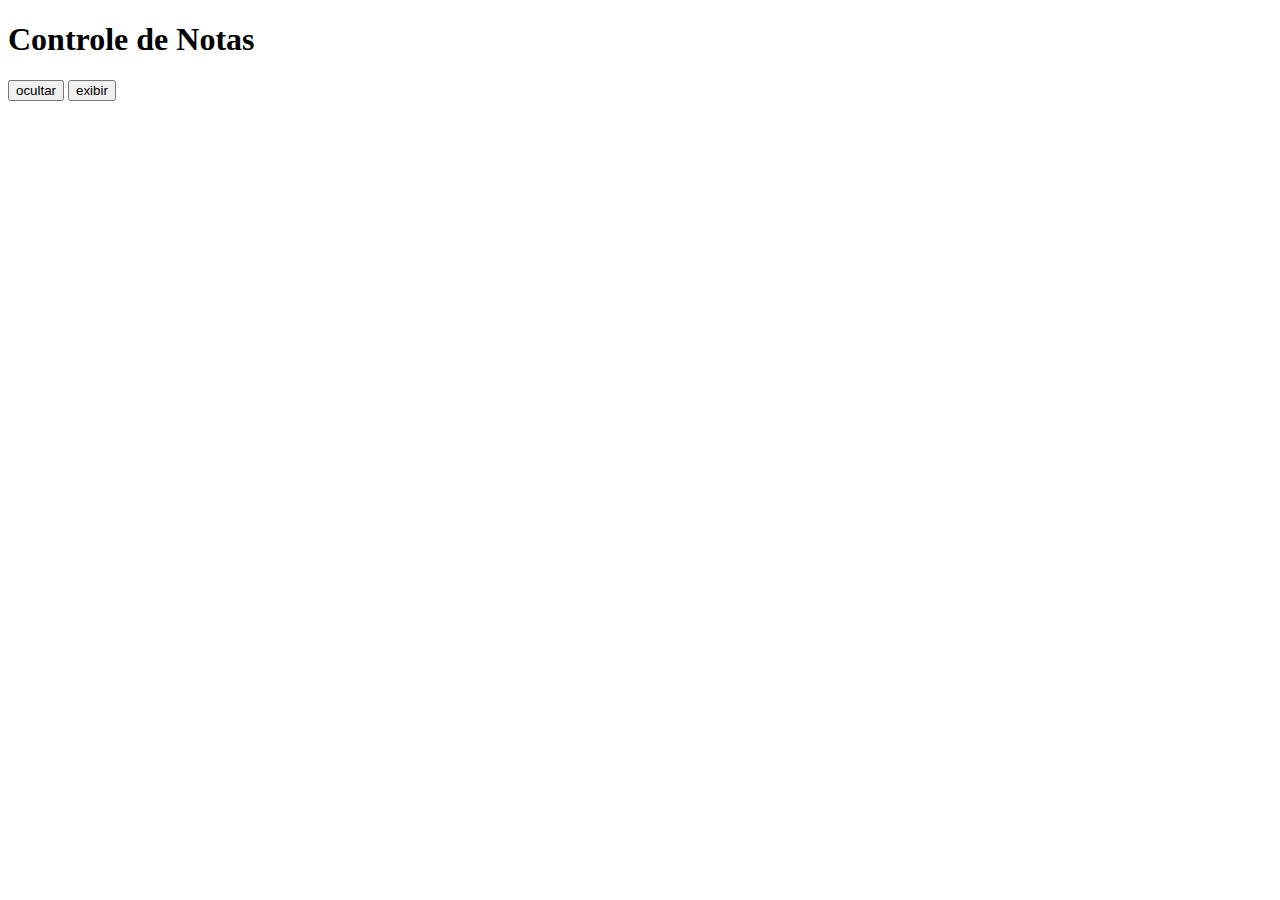
<file: Aulas1/index.html>
<!DOCTYPE html>
<html lang="pt-br">
    <head>
        <meta charset="UTF-8">
        <meta name="viewport" content="width=device-width, initial-scale=1.0">
        <meta http-equiv="X-UA-Compatible" content="ie=edge">
        <title>Aula - 01: Primeiros Conceitos</title>

        <style>
            input {
                height: 30px;
                width: 200px;
                border-radius: 10px;
            }

            div {
                display: flex;
                flex-direction: column;

            }

            #container {
                display: none;

            }

            .exibir {
                display: grid;

            }

        </style>
    </head>
    <body>
        <h1>Controle de Notas</h1>
        <button id="ocultar">ocultar</button>
        <button id="exibir">exibir</button>
        
        <div id="container">
            Nome:
            <input type="text" id="nome" placeholder="Digite seu nome"> <br>

            Nota1:
            <input type="text" id="nota1" placeholder="Digite a nota #1"> <br>

            Nota2:
            <input type="text" id="nota2" placeholder="Digite a nota #2"> <br>

            Média:
            <input type="text" id="media" disabled placeholder="Média"> <br>

            Situação:
            <input type="text" id="situacao" disabled placeholder="Situação"> <br>
            
            Conceito:
            <input type="text" id="conceito" disabled placeholder="Conceito"> <br>

            <input type="button" value="Mandar" onclick="chama()" style="margin-left: 50px; margin-top: 10px;">
        </div>
        <script src="script.js"></script>
    </body>
</html>
</file>
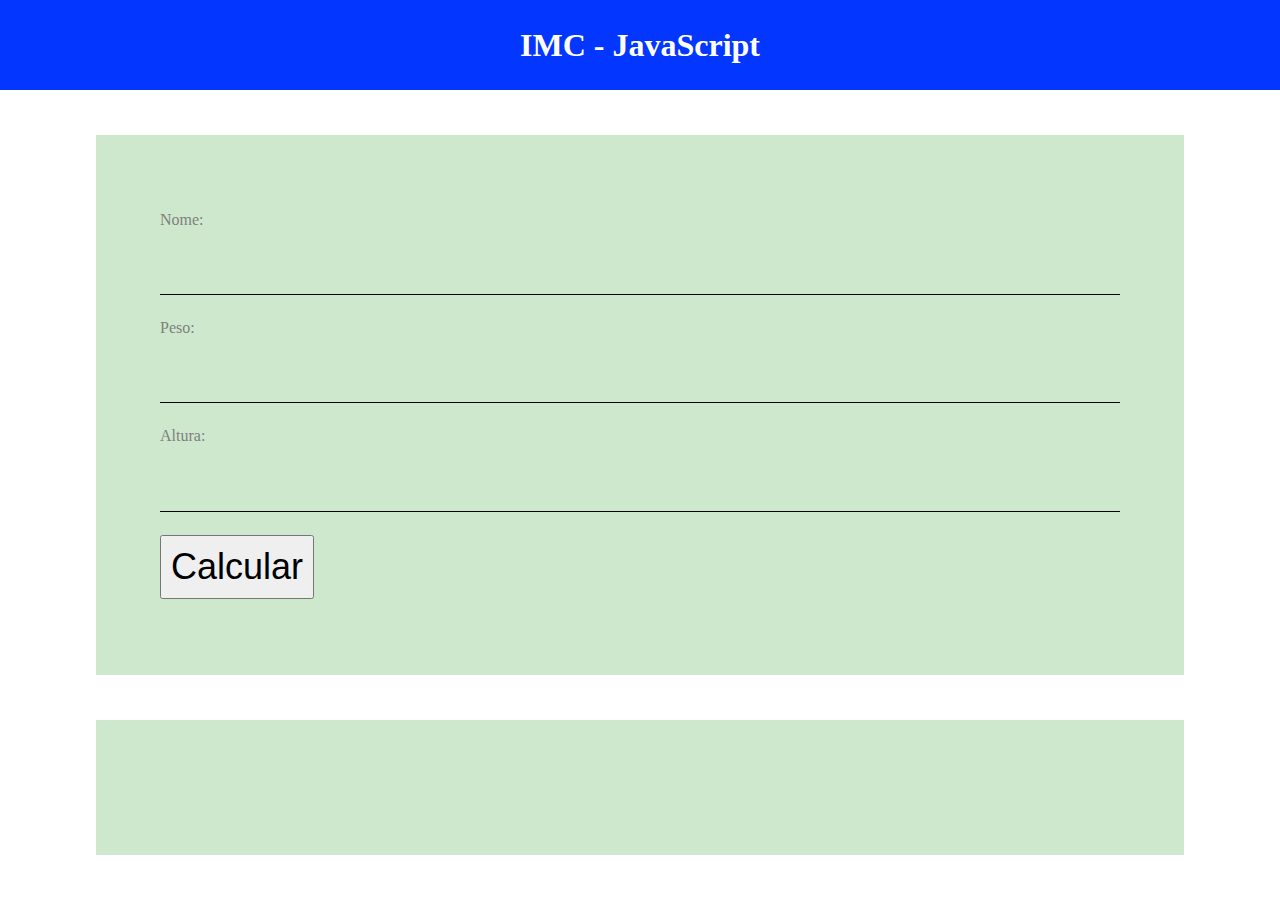
<file: Aulas2/index.html>
<!DOCTYPE html>
<html lang="pt-br">
<head>
    <meta charset="UTF-8">
    <title>IMC</title>
    <link rel="stylesheet" type="text/css" href="style.css">
</head>
<body>
    <header>
        <h1>IMC - JavaScript</h1>
    </header>
    <main>
        <label for="nome">Nome: </label>
        <input type="text" name="txtNome" id="nome">

        <label for="peso">Peso: </label>
        <input type="text" name="txtPeso" id="peso">

        <label for="altura">Altura: </label>
        <input type="text" name="txtAltura" id="altura">

        <div>
            <button id="calcular">Calcular</button>
        </div>
    </main>
    <footer id="resultado"></footer>
    <script src="script.js"></script>
</body>
</html>
</file>
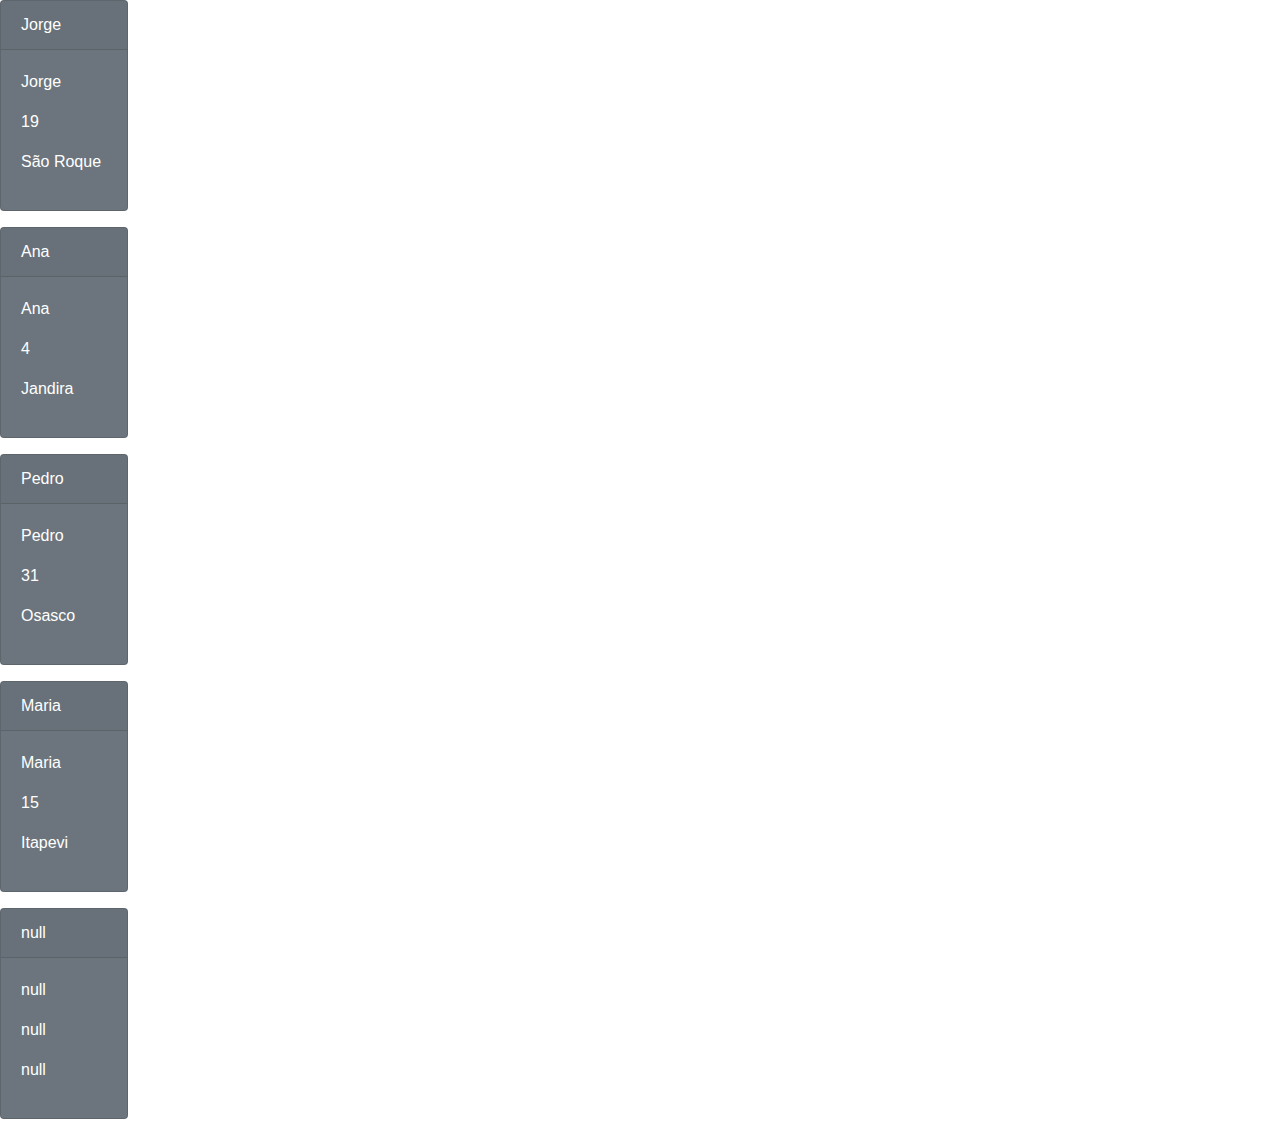
<file: Aulas3/index.html>
<!DOCTYPE html>
<html lang="pt-br">
    <head>
        <meta charset="UTF-8">
        <title>Aulas 03 - Arrays e JSON</title>
        <!-- <link rel="stylesheet" type="text/css" href="css/style.css"> -->
        <link rel="stylesheet" href="https://stackpath.bootstrapcdn.com/bootstrap/4.4.1/css/bootstrap.min.css" integrity="sha384-Vkoo8x4CGsO3+Hhxv8T/Q5PaXtkKtu6ug5TOeNV6gBiFeWPGFN9MuhOf23Q9Ifjh" crossorigin="anonymous">
    </head>
    <body>
        <div id="resultado"></div>
        <script src="script.js"></script>
    </body>
</html>
</file>
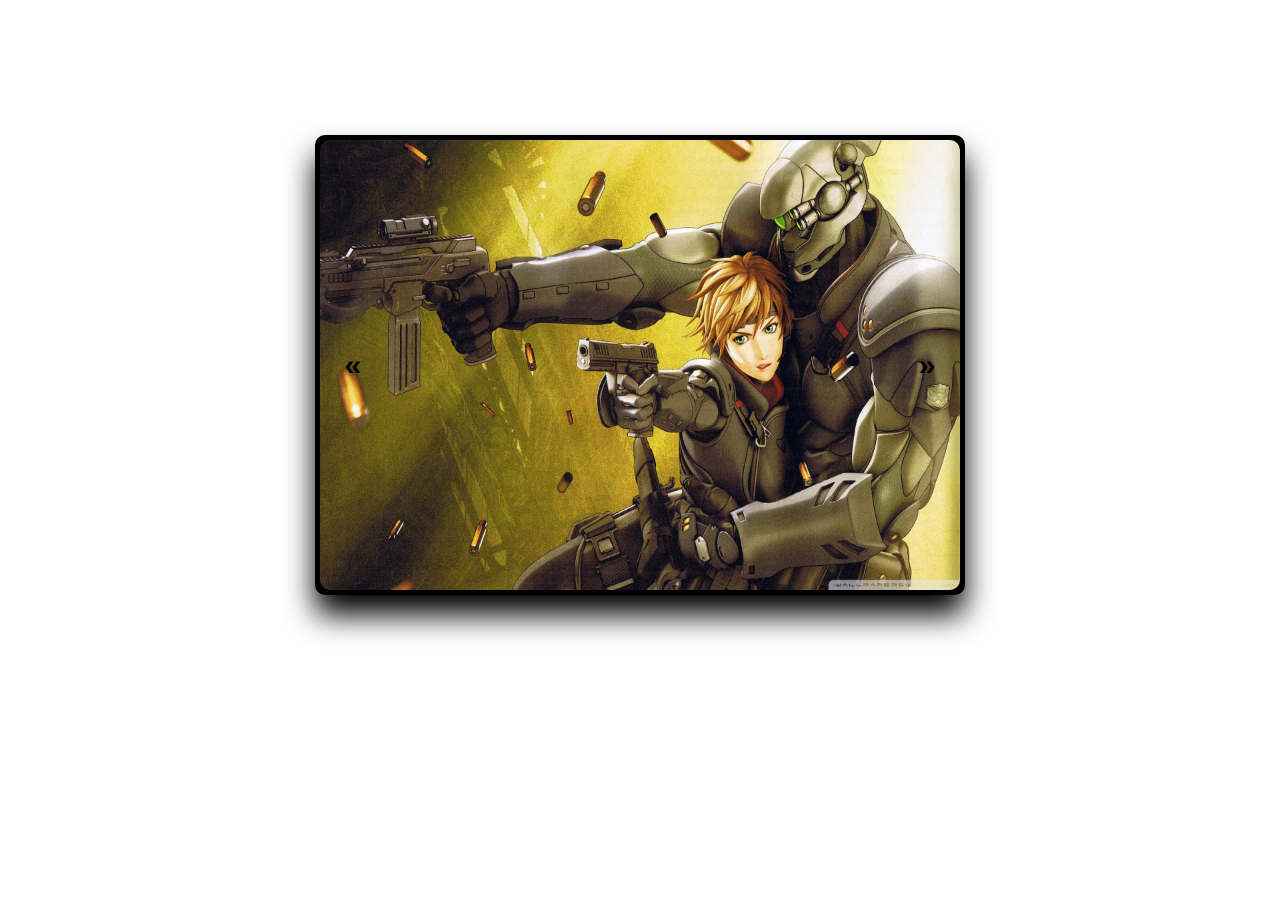
<file: Aulas6/index.html>
<!DOCTYPE html>
<html lang="pt-br">
<head>
    <meta charset="UTF-8">
    <meta name="viewport" content="width=device-width, initial-scale=1.0">
    <meta http-equiv="X-UA-Compatible" content="ie=edge">
    <title>SLIDE</title>
    <link rel="stylesheet" href="css/style.css">
</head>
<body>
    <div id="container">
        <div id="prev">&laquo;</div>
        <div id="next">&raquo;</div>
    </div>
    <script src="js/slide.js"></script>
</body>
</html>
</file>
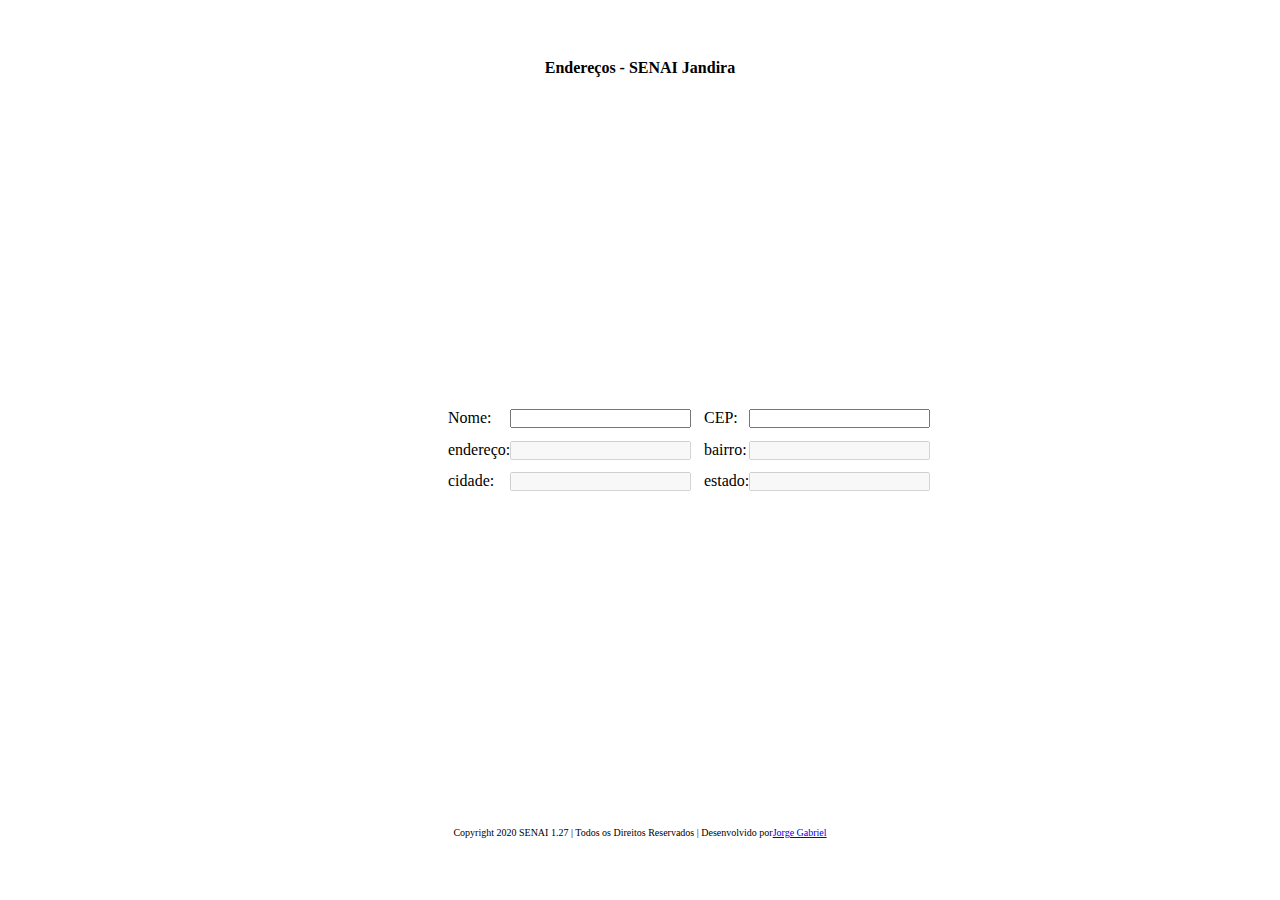
<file: Aulas7-Postmon/index.html>
<!DOCTYPE html>
<html lang="pt-br">
<head>
    <meta charset="UTF-8">
    <meta name="viewport" content="width=device-width, initial-scale=1.0">
    <link rel="stylesheet" href="./style.css">
    <title>ViaCep</title>
</head>
<body>
    <header>
        <div> Endereços - SENAI Jandira</div>
    </header>
    <main>
        <form >
            <div>
                Nome: <input type="text" id='nome'>
            </div>
            <div>
                CEP: <input type="text" id='cep' maxlength="9" pattern="[0-9]{5}-?[0-9]{3}">
            </div>
            <div>
                endereço: <input type="text" id='endereco' disabled>
            </div>
            <div>
                bairro: <input type="text" id='bairro' disabled>
            </div>
            <div>
                cidade: <input type="text" id='cidade' disabled>
            </div>
            <div>
                estado: <input type="text" id='estado' disabled>
            </div>
        </form>
    </main>
    <footer>
        <span>
            Copyright 2020 SENAI 1.27 | Todos os Direitos Reservados | Desenvolvido por  <a href="mailto:e-jorge2010@hotmail.com"> Jorge Gabriel</a>
        </span>
    </footer>  
    <script src="./postmon.js"></script>
</body>
</html>
</file>
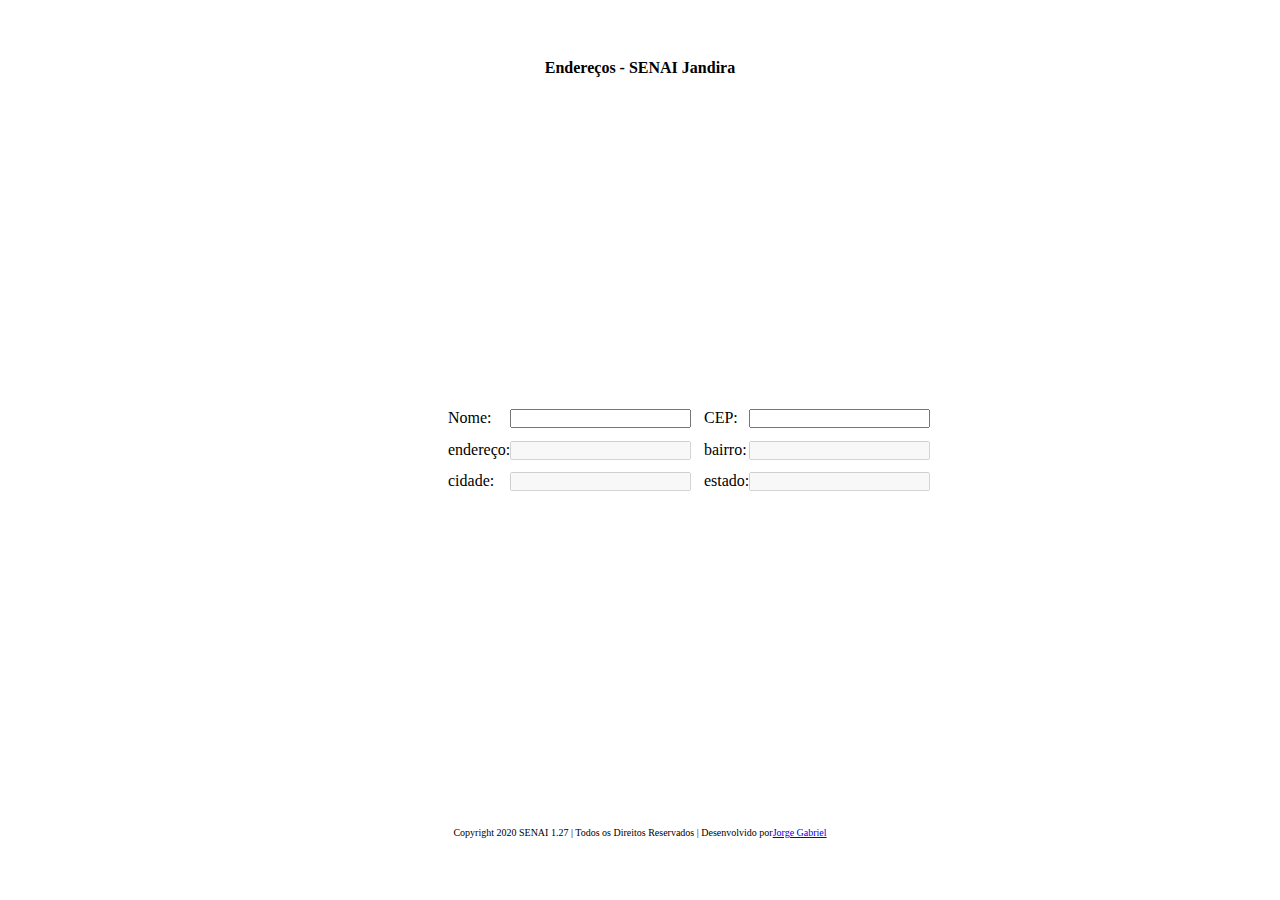
<file: Aulas7/index.html>
<!DOCTYPE html>
<html lang="pt-br">
<head>
    <meta charset="UTF-8">
    <meta name="viewport" content="width=device-width, initial-scale=1.0">
    <link rel="stylesheet" href="./style.css">
    <title>ViaCep</title>
</head>
<body>
    <header>
        <div> Endereços - SENAI Jandira</div>
    </header>
    <main>
        <form >
            <div>
                Nome: <input type="text" id='nome'>
            </div>
            <div>
                CEP: <input type="text" id='cep' maxlength="9" pattern="[0-9]{5}-?[0-9]{3}">
            </div>
            <div>
                endereço: <input type="text" id='endereco' disabled>
            </div>
            <div>
                bairro: <input type="text" id='bairro' disabled>
            </div>
            <div>
                cidade: <input type="text" id='cidade' disabled>
            </div>
            <div>
                estado: <input type="text" id='estado' disabled>
            </div>
        </form>
    </main>
    <footer>
        <span>
            Copyright 2020 SENAI 1.27 | Todos os Direitos Reservados | Desenvolvido por  <a href="mailto:e-jorge2010@hotmail.com"> Jorge Gabriel</a>
        </span>
    </footer>  
    <script src="./viacep.js"></script>
</body>
</html>
</file>
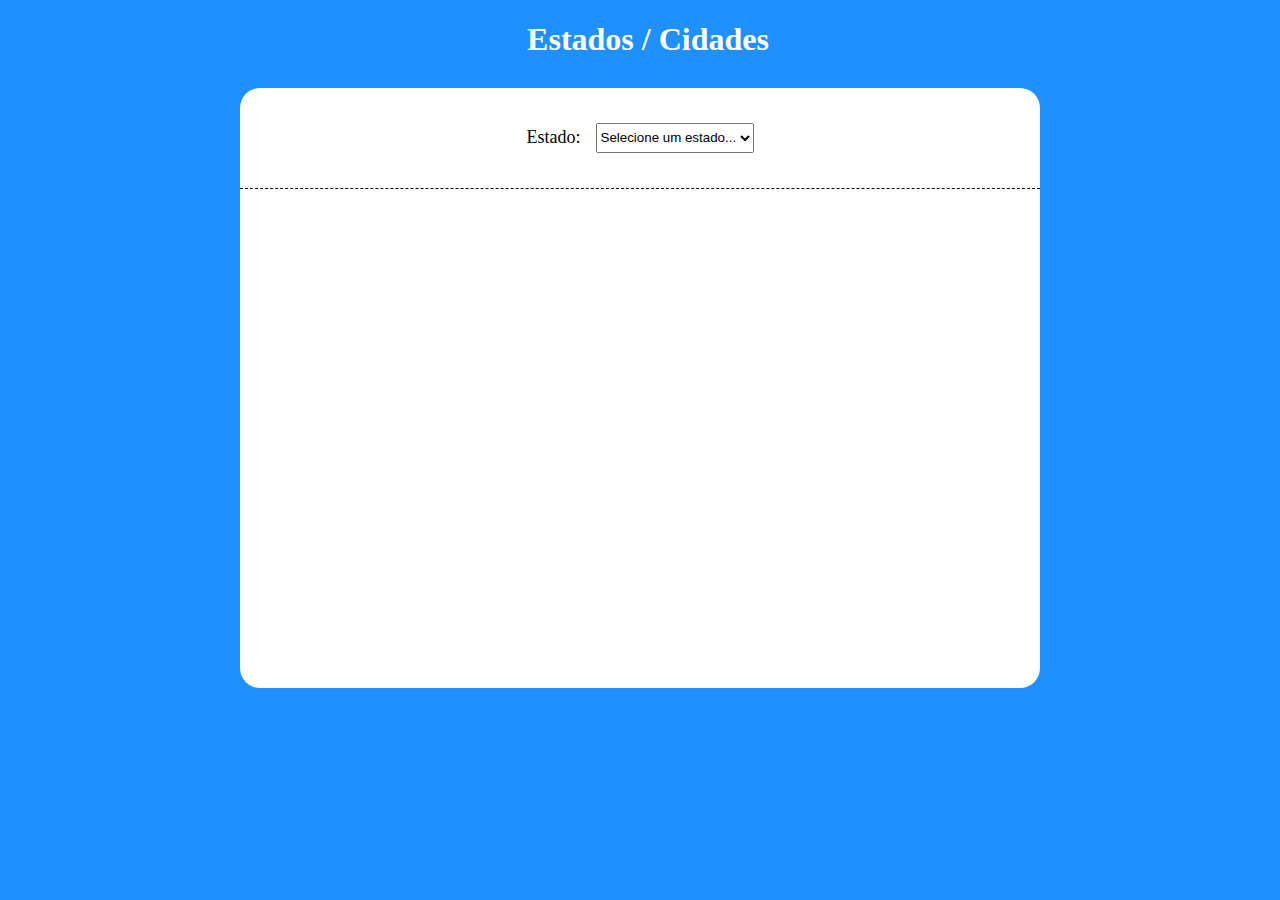
<file: Aulas3/Exercicio/index.html>
<!DOCTYPE html>
<html lang="pt-br">
<head>
    <meta charset="UTF-8">
    <link rel="stylesheet" type="text/css" href="style.css">
    <title>Estados / Cidades</title>
</head>
<body>
    <h1>Estados / Cidades</h1>
    <div id="caixaCentralizada">
        <div id="selecao" class="formatarTexto">
            Estado: 
            <select>
                <option value="">Selecione um estado...</option>
            </select>
        </div>

        <ul id="resultado">
            
        </ul>
        <script src="cidades.js"></script>
    </div>
</body>
</html>
</file>
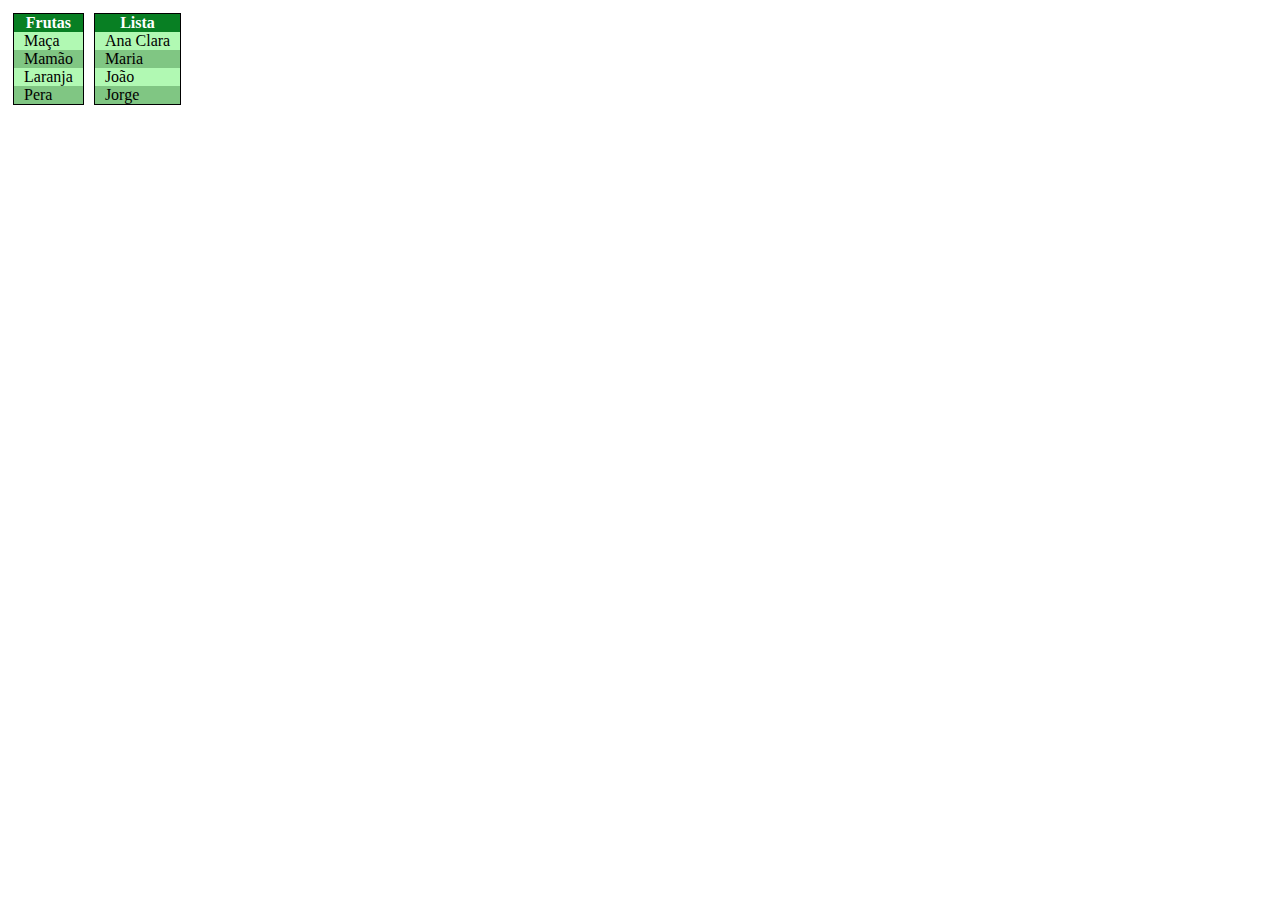
<file: Aulas4/InserirElementos/index.html>
<!DOCTYPE html>
<html lang="pt-br">
<head>
    <meta charset="UTF-8">
    <title>Aula 04 - Inserir Elementos</title>
    <link rel="stylesheet" href="style.css">
</head>
<body>
    <div class="container">
        
    </div>
    <script src="script.js"></script>
</body>
</html>
</file>
<file: Aulas2/style.css>
* {
    margin: 0px;
    padding: 0px;
}

header {
    display: flex;
    /* vw ou vh é igual a portentagem */
    width: 100vw;
    height: 10vh;

    background-color: #0336ff;
    color: #FFFFFF;
    /* Horizontal alinhamento */
    justify-content: center; 

    /* Vertical alinhamento */
    align-items: center;
}

main {
    width: 85vw;
    height: 60vh;
    background-color: #CEE8CD;

    display: flex;
    flex-direction: column;
    justify-content: space-around;

    margin: 5vh auto;
    padding: 5vw;
    box-sizing: border-box;
}

main label {
    color: gray;
}

main input {
    border: none;
    border-bottom: 1px solid black;
    /* Tira as bordas quando clicamos */
    outline: none;
    background-color: #CEE8CD;
    font-size: 4vh;
}

main button {
    font-size: 4vh;
    padding: 1vh;
}

footer {
    width: 85vw;
    height: 15vh;
    background-color: #CEE8CD;
    margin: auto;
    padding: 3vh;
    box-sizing: border-box;
}
</file>
<file: Aulas3/css/style.css>
#resultado {
    display: flex;
    
}

.card {
    margin: 5px;
    border: 1px dashed black;
    padding: 10px;
}

.titulo {
    background-color: grey;
    padding: 10px;
}
</file>
<file: Aulas6/css/style.css>
:root {
    --width-slide: 50vw;
    --height-slide: 50vh;
}

#container, #containerImages {
    display: flex;
    width: var(--width-slide);
    height: var(--height-slide);
    overflow: hidden;
}

#container {
    background-color: black;
    border: 5px solid #000;
    border-radius: 10px;
    box-shadow: 0px 20px 30px black;
    margin: 15vh auto;
}

.images {
    width: 100%;
    height: 100%;
    border-radius: 10px;
    transition: 1s;
}

#prev, #next {
    width: 40px;
    height: var(--height-slide);
    color: black;
    text-align: center;
    font: bold 30px/var(--height-slide) sans-serif;
    user-select: none;
    position: absolute;
    
}

#prev {
    left: 26vw;
}

#next {
    right: 26vw;
}

#prev:hover, #next:hover {
    color: white;
    cursor: pointer;
    background-color: rgba(255, 255, 255, 0.089);
    transition: 0.5s;
}
</file>
<file: Aulas7-Postmon/style.css>
* {
    margin: 0;
    padding: 0;
}
body{
    display: grid;
    grid-template-rows: 15vh 70vh 15vh;
    justify-content: center;
    align-items: center;
}
header>div{
    text-align: center;
    font-weight:bold;
}
main>form {
    width: 30vw;
    display: grid;
    grid-template-columns: 1fr 1fr;
    gap: 1vw;
   
}
main>form>div {
    display: flex;
    justify-content: space-between;
}

footer>span {
    display: flex;
    font-size: x-small;
    justify-content: center;
}
</file>
<file: Aulas7/style.css>
* {
    margin: 0;
    padding: 0;
}
body{
    display: grid;
    grid-template-rows: 15vh 70vh 15vh;
    justify-content: center;
    align-items: center;
}
header>div{
    text-align: center;
    font-weight:bold;
}
main>form {
    width: 30vw;
    display: grid;
    grid-template-columns: 1fr 1fr;
    gap: 1vw;
   
}
main>form>div {
    display: flex;
    justify-content: space-between;
}

footer>span {
    display: flex;
    font-size: x-small;
    justify-content: center;
}
</file>
<file: Aulas3/Exercicio/style.css>
body {
    background-color: dodgerblue;

}

h1 {
    width: 100vw;
    height: 5vh;
    font-family: "comic sans ms";
    text-align: center;
    color: white;
    
}

.formatarTexto {
    font-family: "comic sans ms";
    font-size: 18px;
}

#caixaCentralizada {
    width: 800px;
    height: 600px;

    margin: 0px auto 0px auto;
    background-color: white;
    border-radius: 20px;
}

#selecao {
    width: inherit;
    height: 100px;

    display: flex;
    align-items: center;
    justify-content: center;
    border-bottom: 1px dashed black;
}

select {
    height: 30px;
    margin-left: 15px;
}

#resultado {
    height: 500px;
    width: inherit;
    margin: 0px;
    padding: 0px;

    overflow-x: hidden;
    overflow-y: scroll;
}
</file>
<file: Aulas4/InserirElementos/style.css>
.container {
    display: flex;
    flex-wrap: wrap;
}

.card {
    border: 1px solid black;
    margin: 5px;
}

.card-title {
    background-color: #087f23;
    color: white;
    text-align: center;
    font-weight: bold;
}

ul {
    list-style: none;
    margin: 0px;
    padding: 0px;
}

li {
    padding: 0 10px;
}

.card-body li:nth-child(odd){
    background-color: #b1f9b3;
}

.card-body li:nth-child(even){
    background-color: #80c683;
}
</file>
